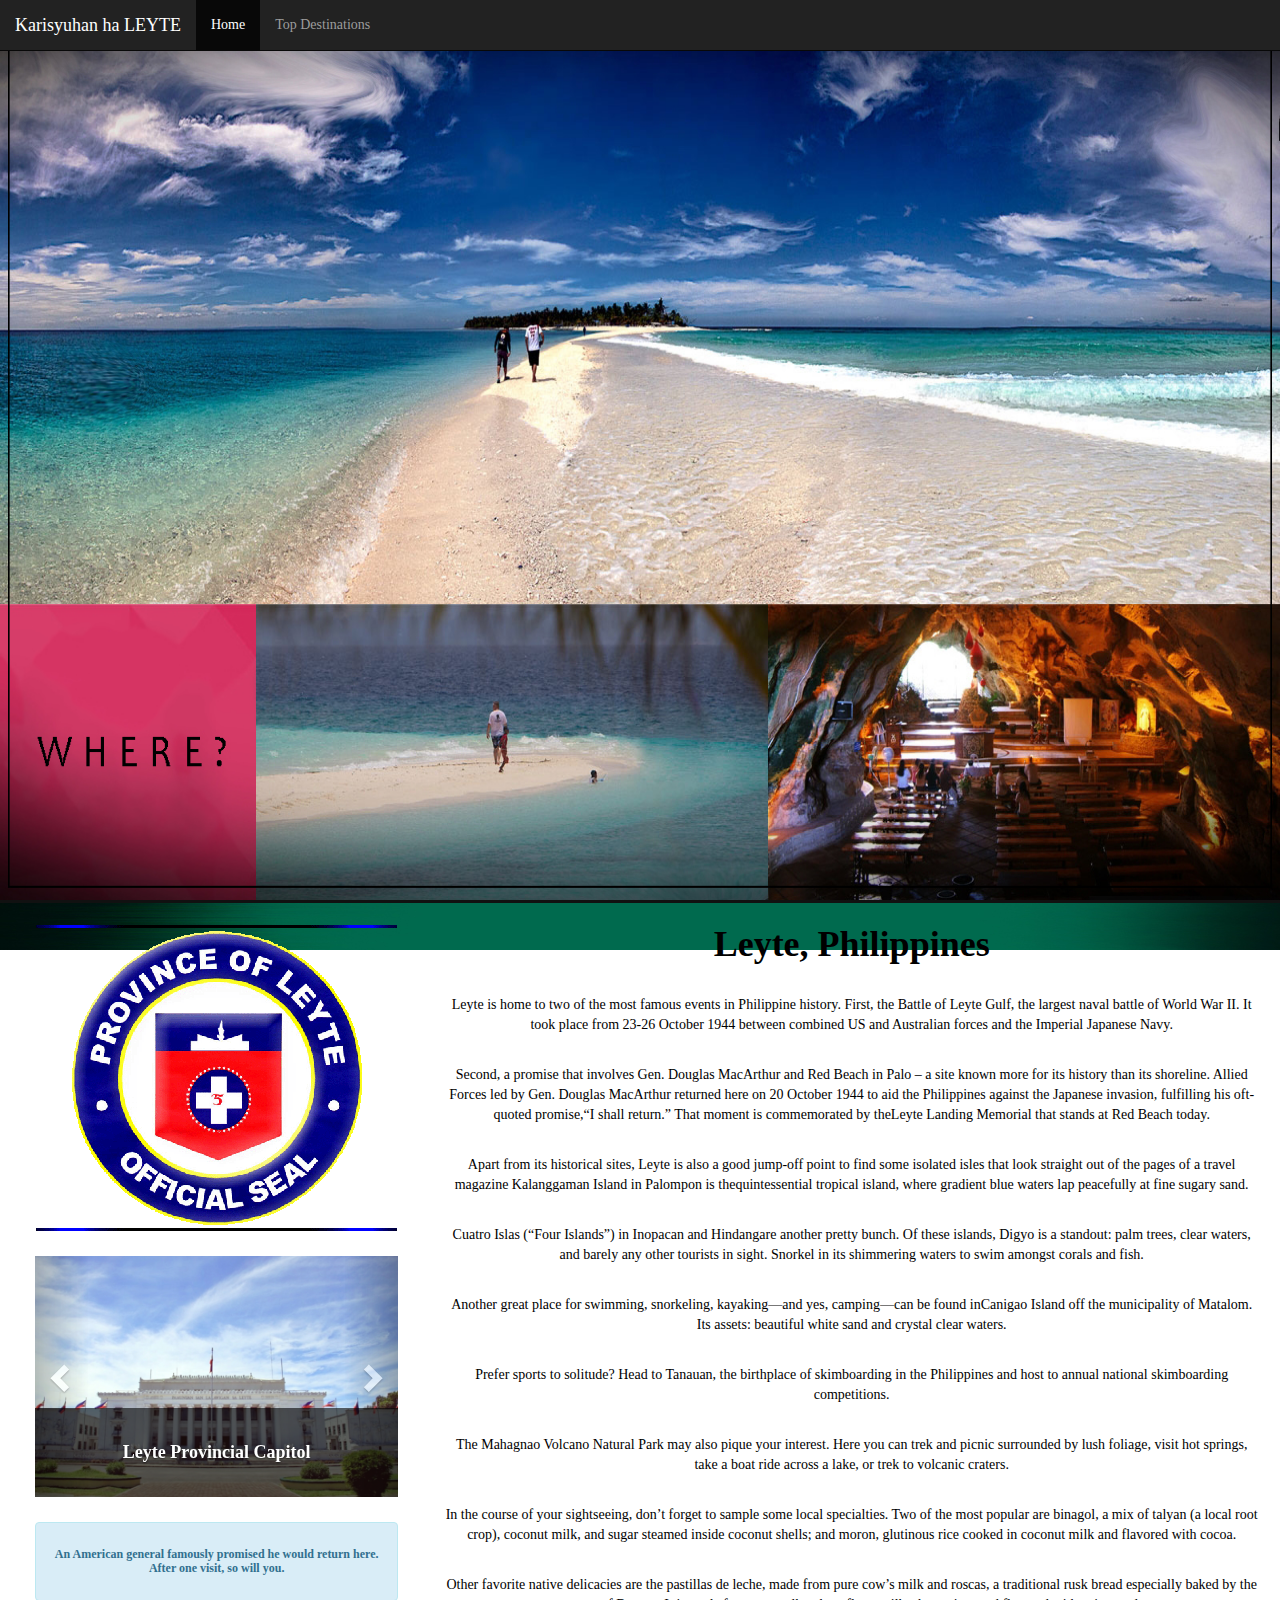
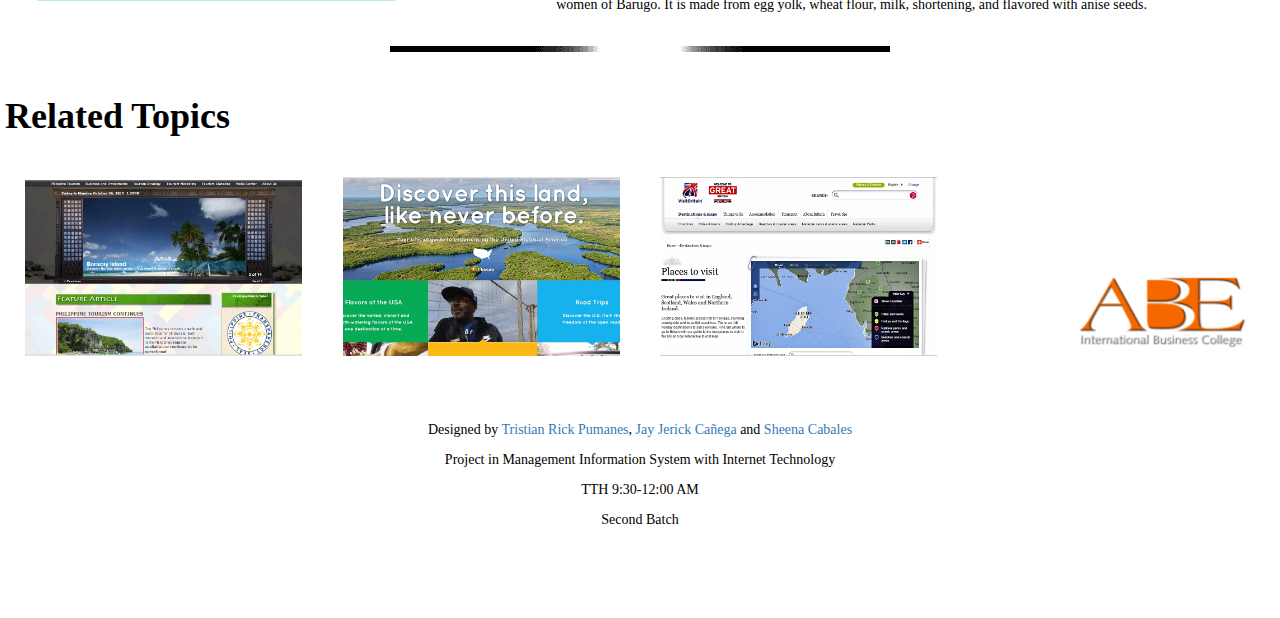
<file: index.html>
<!DOCTYPE html>
<html lang="en">
  <head>
    <meta charset="utf-8">
    <meta http-equiv="X-UA-Compatible" content="IE=edge">
    <meta name="viewport" content="width=device-width, initial-scale=1">
    
    <title>Karisyuhan ha Leyte</title>

    <link href="css/bootstrap.min.css" rel="stylesheet">
    <link href="style.css" rel="stylesheet">

    <!-- HTML5 shim and Respond.js for IE8 support of HTML5 elements and media queries -->
    <!-- WARNING: Respond.js doesn't work if you view the page via file:// -->
    <!--[if lt IE 9]>
      <script src="https://oss.maxcdn.com/html5shiv/3.7.2/html5shiv.min.js"></script>
      <script src="https://oss.maxcdn.com/respond/1.4.2/respond.min.js"></script>
    <![endif]-->

  </head>
  <body>
    
    <div class="container-fluid">
      <nav class="navbar navbar-inverse navbar-fixed-top">

     <!-- start hin navbar header-->
      <div class="navbar-header">
        <button class="navbar-toggle" data-toggle="collapse" data-target="#myNav" aria-expanded="false">
          <span class="sr-only">Toggle Navigation</span>
          <span class="icon-bar"></span>
          <span class="icon-bar"></span>
          <span class="icon-bar"></span>
        </button>
        <a href="#" class="navbar-brand">Karisyuhan ha LEYTE</a>
      </div>
      <!-- end hin navbar-header -->

      <!-- start hin collapse #myNav -->

      <div class="collapse navbar-collapse" id="myNav">
        <ul class="nav navbar-nav">
          <li class="active"><a href="#">Home</a></li>
          <li><a href="destinations.html">Top Destinations</a></li>
        </ul>
      </div>

      <!-- end hin collapse #myNav -->

      </nav>

      <div class="clearfix"></div>

      <!-- start of header -->
      <header>
          <div class="header-image">
            <div class="front">
              <img src="img/leyte1.jpg" class="img-responsive"/>
            </div>

            <!-- this image will show on hover -->
            <div class="back">
              <img src="img/leyte2.jpg" class="img-responsive"/>
            </div>
          </div>
      </header>

      <div class="clearfix"></div>

      <section id="main-content">
          <div class="container-fluid">
            <div class="row">
            <div class="col-lg-4 text-center left-side">

              <div class="official-seal col-md-6 col-lg-12">
                <img src="img/bar2.gif" alt="Official Seal Top Animated Bar" class="img-responsive">
                <img src="img/logo1.gif" alt="Logo" class="img-responsive">
                <img src="img/bar2.gif" alt="Official Seal Bottom Animated Bar" class="img-responsive">
              </div> 
              
              <!-- carousel -->
              <div class="col-md-6 col-lg-12">
                <div id="myCarousel" class="carousel slide">
                  <div class="carousel-inner">
                    <div class="active item">
                      <img src="img/img1.jpg" class="img-responsive">
                      <div class="carousel-caption">
                        <h4>Leyte Provincial Capitol</h4>
                      </div>
                    </div>
                    <div class="item">
                      <img src="img/img2.jpg" class="img-responsive">
                      <div class="carousel-caption">
                        <h4>CAP Building (Formerly Price Mansion)</h4>
                      </div>
                    </div>
                    <div class="item">
                      <img src="img/img3.jpg" class="img-responsive">
                      <div class="carousel-caption">
                        <h4>Gen. Douglas MacArthur Landing Memorial</h4>
                      </div>
                    </div>
                    <div class="item">
                      <img src="img/img4.jpg" class="img-responsive">
                      <div class="carousel-caption">
                        <h4>Palo Metropolitan Cathedral</h4>
                      </div>
                    </div>
                    <div class="item">
                      <img src="img/img5.jpg" class="img-responsive">
                      <div class="carousel-caption">
                        <h4>Tacloban City Hall</h4>
                      </div>
                    </div>
                    <div class="item">
                      <img src="img/img6.jpg" class="img-responsive">
                      <div class="carousel-caption">
                        <h4>Hill 522</h4>
                      </div>
                    </div>
                    <div class="item">
                      <img src="img/img7.jpg" class="img-responsive">
                      <div class="carousel-caption">
                        <h4>Hill 120</h4>
                      </div>
                    </div>
                    <div class="item">
                      <img src="img/img8.jpg" class="img-responsive">
                      <div class="carousel-caption">
                        <h4>San Juanico Bridge </h4>
                      </div>
                    </div>
                    <div class="item">
                      <img src="img/img9.jpg">
                      <div class="carousel-caption">
                        <h4>Cuatro Islas</h4>
                      </div>
                    </div>
                    <div class="item">
                      <img src="img/img10.jpg" class="img-responsive">
                      <div class="carousel-caption">
                        <h4>Madonna of Japan</h4>
                      </div>
                    </div>
                    <div class="item">
                      <img src="img/img11.jpg" class="img-responsive">
                      <div class="carousel-caption">
                        <h4>Sto. Niño Church</h4>
                      </div>
                    </div>
                    <div class="item">
                      <img src="img/img12.jpg" class="img-responsive">
                      <div class="carousel-caption">
                        <h4>Crucified Christ and the Map of Leyte Pilgrim Monument</h4>
                      </div>
                    </div>
                    <div class="item">
                      <img src="img/img13.jpg" class="img-responsive">
                      <div class="carousel-caption">
                        <h4>Stations of the Cross</h4>
                      </div>
                    </div>
                    <div class="item">
                      <img src="img/img14.jpg" class="img-responsive">
                      <div class="carousel-caption">
                        <h4>Kalanggaman Island</h4>
                      </div>
                    </div>
                  </div>
                  <!-- Carousel nav -->
                
                    <a class="carousel-control left" href="#myCarousel" data-slide="prev">
                       <span class="glyphicon glyphicon-chevron-left" aria-hidden="true"></span>
                       <span class="sr-only">Previous</span>
                    </a>

                  <a class="carousel-control right" href="#myCarousel" data-slide="next">
                       <span class="glyphicon glyphicon-chevron-right" aria-hidden="true"></span>
                       <span class="sr-only">Next</span>
                  </a>
          
          </div>

          <div class="alert alert-info info-la visible-lg" role="alert">
            <h6>An American general famously promised he would return here. After one visit, so will you.</h6>
          </div>

        </div>

          

        </div>

          <div class="col-lg-8 text-center right-side">       
            <h1>Leyte, Philippines</h1><br>
            <p>Leyte is home to two of the most famous events in Philippine history. First, the Battle of Leyte Gulf, the largest naval battle of World War II. It took place from 23-26 October 1944 between combined US and Australian forces and the Imperial Japanese Navy.</p>
            <br>
            <p>Second, a promise that involves Gen. Douglas MacArthur and Red Beach in Palo – a site known more for its history than its shoreline. Allied Forces led by Gen. Douglas MacArthur returned here on 20 October 1944 to aid the Philippines against the Japanese invasion, fulfilling his oft-quoted promise,“I shall return.” That moment is commemorated by theLeyte Landing Memorial that stands at Red Beach today.</p>
            <br>
            <p>Apart from its historical sites, Leyte is also a good jump-off point to find some isolated isles that look straight out of the pages of a travel magazine Kalanggaman Island in Palompon is thequintessential tropical island, where gradient blue waters lap peacefully at fine sugary sand.</p>
            <br>
            <p>Cuatro Islas (“Four Islands”) in Inopacan and Hindangare another pretty bunch. Of these islands, Digyo is a standout: palm trees, clear waters, and barely any other tourists in sight. Snorkel in its shimmering waters to swim amongst corals and fish.</p>
            <br>
            <p>Another great place for swimming, snorkeling, kayaking—and yes, camping—can be found inCanigao Island off the municipality of Matalom.  Its assets: beautiful white sand and crystal clear waters.</p>
            <br>
            <p>Prefer sports to solitude? Head to Tanauan, the birthplace of skimboarding in the Philippines and host to annual national skimboarding competitions.</p>
            <br>
            <p>The Mahagnao Volcano Natural Park may also pique your interest. Here you can trek and picnic surrounded by lush foliage, visit hot springs, take a boat ride across a lake, or trek to volcanic craters.</p>
            <br>
            <p>In the course of your sightseeing, don’t forget to sample some local specialties. Two of the most popular are binagol, a mix of talyan (a local root crop), coconut milk, and sugar steamed inside coconut shells; and moron, glutinous rice cooked in coconut milk and flavored with cocoa.</p>
            <br>
            <p>Other favorite native delicacies are the pastillas de leche, made from pure cow’s milk and roscas, a traditional rusk bread especially baked by the women of Barugo. It is made from egg yolk, wheat flour, milk, shortening, and flavored with anise seeds.</p>
            </div>
        </div>
          </div> <!-- end of container -->

          <div class="sep text-center">
            <img src="img/bar1.gif" class="img-responsive"><img src="img/bar1.gif" class="img-responsive">
          </div>
      </section>

      <div class="clearfix"></div>

      <section id="related-topics">
        <div class="container-fluid">
          <div class="row">
            <div class="col-g-8">
              
              <div class="pg-header">
                <h1>Related Topics</h1>
              </div>

                <div class="thumbnails">
                
                    <div class="col-sm-3 col-md-3">
                      <a class="thumbnail img-responsive" href="http://www.tourism.gov.ph">
                            <img src="img/dot.jpg" alt="Department of Tourism Philippines">
                      </a>
                    </div>

                    <div class="col-sm-3 col-md-3">
                      <a class="thumbnail img-responsive" href="http://www.visittheusa.com">
                          <img src="img/usa.jpg" alt="Visit The USA">
                      </a>
                    </div>

                    <div class="col-sm-3 col-md-3">
                      <a class="thumbnail img-responsive" href="http://www.visitbritain.com/en/Destinations-and-Maps/">
                          <img src="img/britain.jpg" alt="Visit Britain">
                      </a>
                    </div>
                 
                </div> <!-- end of thumbnails -->
            </div> <!-- end of col-lg-8 -->

            <div class="col-lg-3 abe-logo">
              <img src="img/abe.png">
            </div>

           </div> <!-- end of row -->
        </div>
      </section>

      <footer>
        <div class="container text-center">
          <p>Designed by <a href="https://www.facebook.com/profile.php?id=100001434661893" target="_blank">Tristian Rick Pumanes</a>,  <a href="https://www.facebook.com/jayjerick.canega" target="_blank">Jay Jerick Cañega</a> and <a href="https://www.facebook.com/rychewayredchin" target="_blank">Sheena Cabales</a></p>
        <p>Project in Management Information System with Internet Technology</p>
        <p>TTH 9:30-12:00 AM</p>
        <p>Second Batch</p>
        </div>
      </footer>






    </div> <!-- end hin container -->

    <!-- jQuery (necessary for Bootstrap's JavaScript plugins) -->
    <script src="https://ajax.googleapis.com/ajax/libs/jquery/1.11.3/jquery.min.js"></script>
    <!-- Include all compiled plugins (below), or include individual files as needed -->
    <script src="js/bootstrap.min.js"></script>
  </body>
</html>
</file>
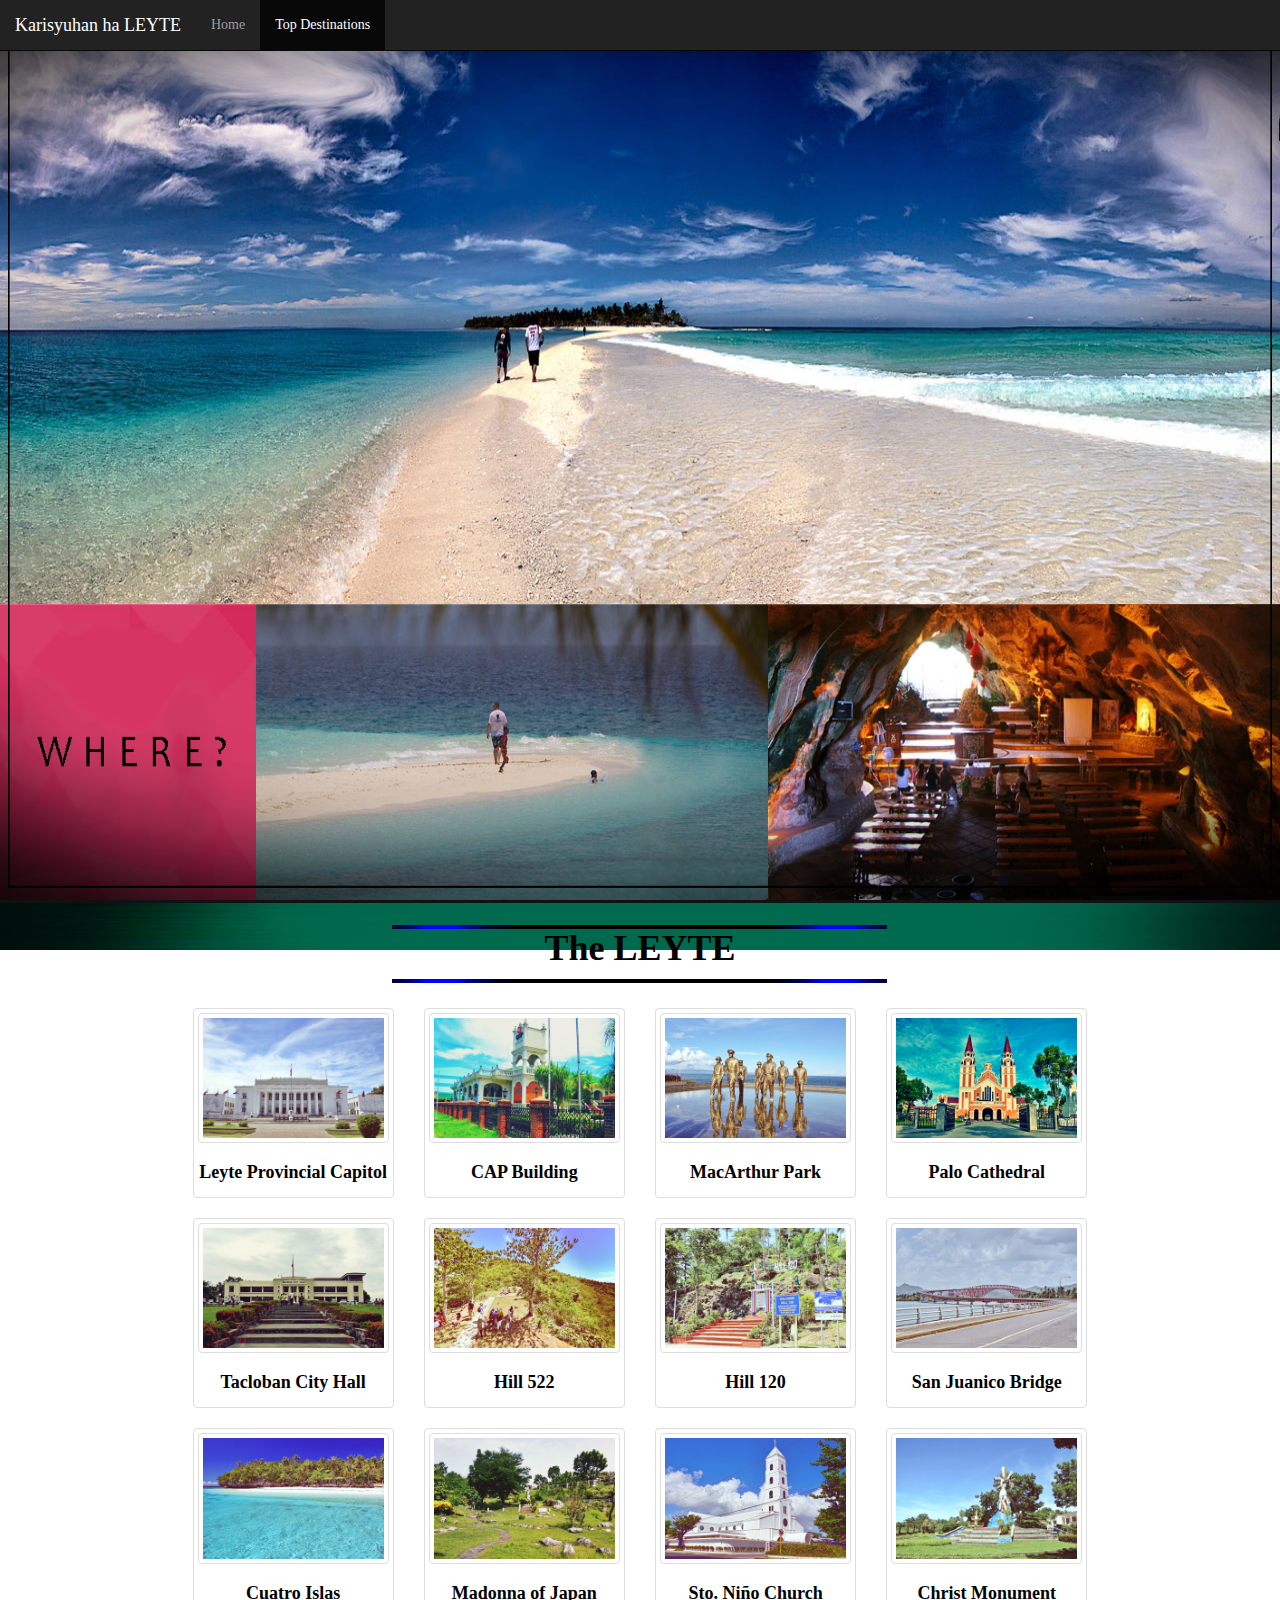
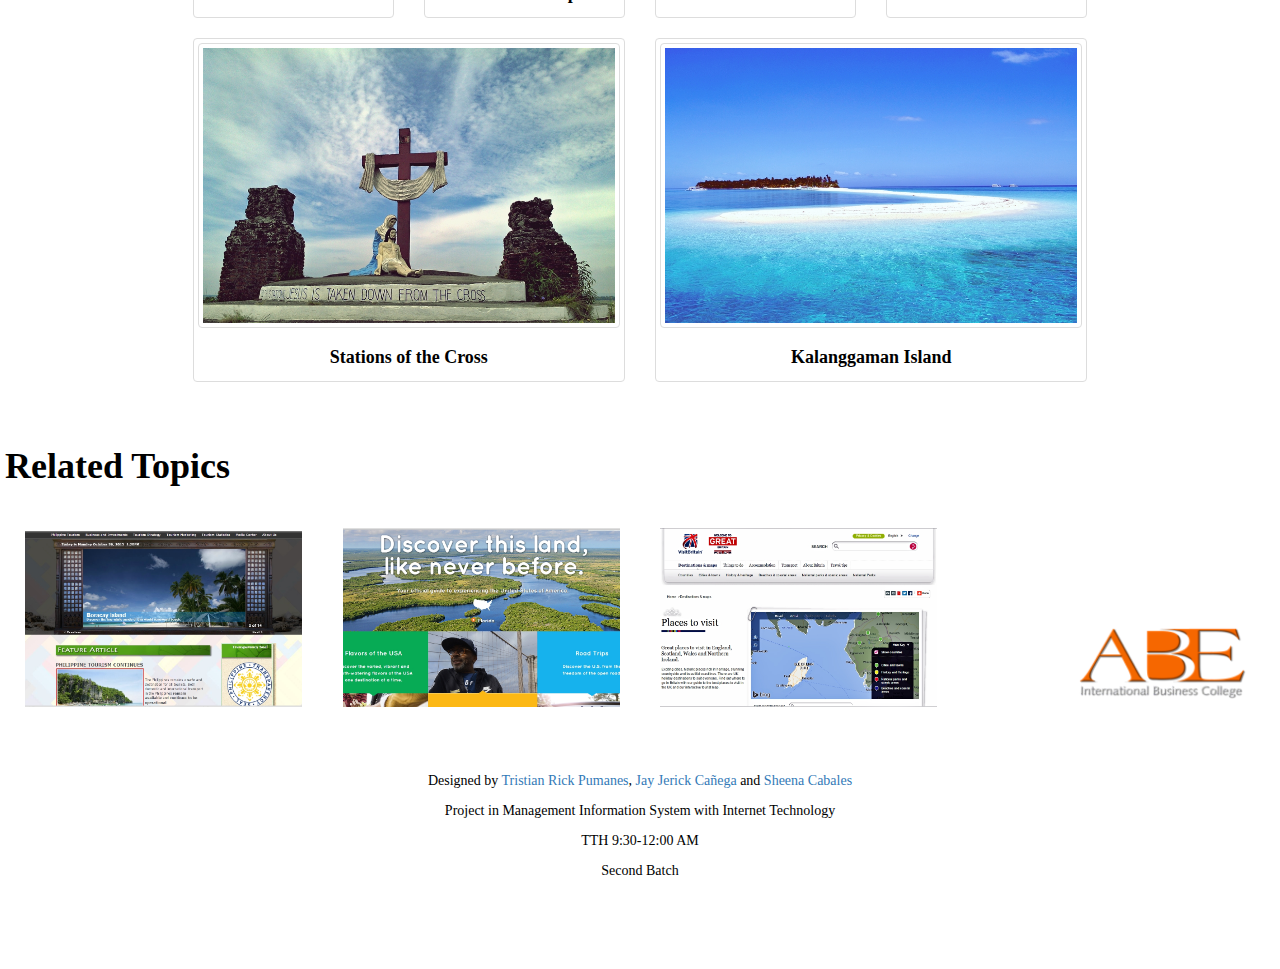
<file: destinations.html>
<!DOCTYPE html>
<html lang="en">
  <head>
    <meta charset="utf-8">
    <meta http-equiv="X-UA-Compatible" content="IE=edge">
    <meta name="viewport" content="width=device-width, initial-scale=1">
    
    <title>Top Destinations in Leyte</title>

    <link href="css/bootstrap.min.css" rel="stylesheet">
    <link href="style.css" rel="stylesheet">

    <!-- HTML5 shim and Respond.js for IE8 support of HTML5 elements and media queries -->
    <!-- WARNING: Respond.js doesn't work if you view the page via file:// -->
    <!--[if lt IE 9]>
      <script src="https://oss.maxcdn.com/html5shiv/3.7.2/html5shiv.min.js"></script>
      <script src="https://oss.maxcdn.com/respond/1.4.2/respond.min.js"></script>
    <![endif]-->

  </head>
  <body>
    
    <div class="container-fluid">
      <nav class="navbar navbar-inverse navbar-fixed-top">

     <!-- start hin navbar header-->
      <div class="navbar-header">
        <button class="navbar-toggle" data-toggle="collapse" data-target="#myNav" aria-expanded="false">
          <span class="sr-only">Toggle Navigation</span>
          <span class="icon-bar"></span>
          <span class="icon-bar"></span>
          <span class="icon-bar"></span>
        </button>
        <a href="#" class="navbar-brand">Karisyuhan ha LEYTE</a>
      </div>
      <!-- end hin navbar-header -->

      <!-- start hin collapse #myNav -->

      <div class="collapse navbar-collapse" id="myNav">
        <ul class="nav navbar-nav">
          <li><a href="index.html">Home</a></li>
          <li class="active"><a href="#">Top Destinations</a></li>
        </ul>
      </div>

      <!-- end hin collapse #myNav -->

      </nav>

      <div class="clearfix"></div>

      <!-- start of header -->
      <header>
          <div class="header-image">
            <div class="front">
              <img src="img/leyte1.jpg" class="img-responsive"/>
            </div>

            <!-- this image will show on hover -->
            <div class="back">
              <img src="img/leyte2.jpg" class="img-responsive"/>
            </div>
          </div>
      </header>

      <div class="clearfix"></div>

      <section id="main-content">
          <div class="container text-center">



          <div class="rows">

            <div class="col-lg-12">
              <div class="the-leyte">
                <img src="img/bar2.gif" class="img-responsive">
                 <h1>The LEYTE</h1>
                <img src="img/bar2.gif" class="img-responsive">
              </div>
            </div>  
            
            <div class="col-sm-6 col-md-4 col-lg-3 text-center">
              <div class="thumbnail">
                <a class="thumbnail" href="http://waraypalink.html">
                <img src="img/img1.jpg" alt="" class="imgthumb"></a>  
                <h4>Leyte Provincial Capitol</h4>
              </div>
            </div>

            <div class="col-sm-6 col-md-4 col-lg-3 text-center">
              <div class="thumbnail">
                <a class="thumbnail" href="http://waraypalink.html">
                <img src="img/img2.jpg" alt="" class="imgthumb"></a>  
                <h4>CAP Building</h4>
              </div>
            </div>

            <div class="col-sm-6 col-md-4 col-lg-3 text-center">
              <div class="thumbnail">
                <a class="thumbnail" href="http://waraypalink.html">
                <img src="img/img3.jpg" alt="" class="imgthumb"></a>  
                <h4>MacArthur Park</h4>
              </div>
            </div>

            <div class="col-sm-6 col-md-4 col-lg-3 text-center">
              <div class="thumbnail">
                <a class="thumbnail" href="http://waraypalink.html">
                <img src="img/img4.jpg" alt="" class="imgthumb"></a>  
                <h4>Palo Cathedral</h4>
              </div>
            </div>

            <div class="col-sm-6 col-md-4 col-lg-3 text-center">
              <div class="thumbnail">
                <a class="thumbnail" href="http://waraypalink.html">
                <img src="img/img5.jpg" alt="" class="imgthumb"></a>  
                <h4>Tacloban City Hall</h4>
              </div>
            </div>

            <div class="col-sm-6 col-md-4 col-lg-3 text-center">
              <div class="thumbnail">
                <a class="thumbnail" href="http://waraypalink.html">
                <img src="img/img6.jpg" alt="" class="imgthumb"></a>  
                <h4>Hill 522</h4>
              </div>
            </div>

            <div class="col-sm-6 col-md-4 col-lg-3 text-center">
              <div class="thumbnail">
                <a class="thumbnail" href="http://waraypalink.html">
                <img src="img/img7.jpg" alt="" class="imgthumb"></a>  
                <h4>Hill 120</h4>
              </div>
            </div>

            <div class="col-sm-6 col-md-4 col-lg-3 text-center">
              <div class="thumbnail">
                <a class="thumbnail" href="http://waraypalink.html">
                <img src="img/img8.jpg" alt="" class="imgthumb"></a>  
                <h4>San Juanico Bridge</h4>
              </div>
            </div>

            <div class="col-sm-6 col-md-4 col-lg-3 text-center">
              <div class="thumbnail">
                <a class="thumbnail" href="http://waraypalink.html">
                <img src="img/img9.jpg" alt="" class="imgthumb"></a>  
                <h4>Cuatro Islas</h4>
              </div>
            </div>

            <div class="col-sm-6 col-md-4 col-lg-3 text-center">
              <div class="thumbnail">
                <a class="thumbnail" href="http://waraypalink.html">
                <img src="img/img10.jpg" alt="" class="imgthumb"></a>  
                <h4>Madonna of Japan</h4>
              </div>
            </div>

            <div class="col-sm-6 col-md-4 col-lg-3 text-center">
              <div class="thumbnail">
                <a class="thumbnail" href="http://waraypalink.html">
                <img src="img/img11.jpg" alt="" class="imgthumb"></a>  
                <h4>Sto. Niño Church</h4>
              </div>
            </div>

            <div class="col-sm-6 col-md-4 col-lg-3 text-center">
              <div class="thumbnail">
                <a class="thumbnail" href="http://waraypalink.html">
                <img src="img/img12.jpg" alt="" class="imgthumb"></a>  
                <h4>Christ Monument</h4>
              </div>
            </div>

            <div class="col-sm-6 col-md-4 col-lg-6 text-center">
              <div class="thumbnail">
                <a class="thumbnail" href="http://waraypalink.html">
                <img src="img/img13.jpg" alt="" class="imgthumb"></a>  
                <h4>Stations of the Cross</h4>
              </div>
            </div>

            <div class="col-sm-6 col-md-4 col-lg-6 text-center">
              <div class="thumbnail">
                <a class="thumbnail" href="http://waraypalink.html">
                <img src="img/img14.jpg" alt="" class="imgthumb"></a>  
                <h4>Kalanggaman Island</h4>
              </div>
            </div>


          </div>

          
          <!-- animated bottom line -->
           <!--  <div class="sep text-center">
              <img src="img/bar1.gif"><img src="img/bar1.gif">
            </div> -->

          </div>
      </section>

      <div class="clearfix"></div>

      <section id="related-topics">
        <div class="container-fluid">
          <div class="row">
            <div class="col-g-8">
              
              <div class="pg-header">
                <h1>Related Topics</h1>
              </div>

                <div class="thumbnails">
                
                    <div class="col-sm-3 col-md-3">
                      <a class="thumbnail img-responsive" href="http://www.tourism.gov.ph">
                            <img src="img/dot.jpg" alt="Department of Tourism Philippines">
                      </a>
                    </div>

                    <div class="col-sm-3 col-md-3">
                      <a class="thumbnail" href="http://www.visittheusa.com">
                          <img src="img/usa.jpg" alt="Visit The USA">
                      </a>
                    </div>

                    <div class="col-sm-3 col-md-3">
                      <a class="thumbnail" href="http://www.visitbritain.com/en/Destinations-and-Maps/">
                          <img src="img/britain.jpg" alt="Visit Britain">
                      </a>
                    </div>
                 
                </div> <!-- end of thumbnails -->
            </div> <!-- end of col-lg-8 -->

            <div class="col-lg-3 abe-logo">
              <img src="img/abe.png">
            </div>

           </div> <!-- end of row -->
        </div>
      </section>

      <footer>
        <div class="container text-center">
          <p>Designed by <a href="https://www.facebook.com/profile.php?id=100001434661893" target="_blank">Tristian Rick Pumanes</a>,  <a href="https://www.facebook.com/jayjerick.canega" target="_blank">Jay Jerick Cañega</a> and <a href="https://www.facebook.com/rychewayredchin" target="_blank">Sheena Cabales</a></p>
        <p>Project in Management Information System with Internet Technology</p>
        <p>TTH 9:30-12:00 AM</p>
        <p>Second Batch</p>
        </div>
      </footer>






    </div> <!-- end hin container -->

    <!-- jQuery (necessary for Bootstrap's JavaScript plugins) -->
    <script src="https://ajax.googleapis.com/ajax/libs/jquery/1.11.3/jquery.min.js"></script>
    <!-- Include all compiled plugins (below), or include individual files as needed -->
    <script src="js/bootstrap.min.js"></script>
  </body>
</html>
</file>
<file: style.css>
html, body{
	height: 100%;
	background-image:url('img/bg1.jpg');
	background-position: center;
	background-attachment: fixed;
	background-repeat: no-repeat;
}
/*
Note:
Gin sugad ko hini ky damo nga elements it pareho it style
pareho han iyo h1,h2,h3,h4,h5,h6,p..so para mas madali gin body
ko nala para tanan nga text ha body masusugad it style.
*/
body{
	font-family: 'Calibri';
	color: black;
}
h1,h4,h6{
	font-weight: bolder;
}

/*
Tanan nga box element ha bootstrap pareho hinin na container
myda daan padding. Ini hiya gnppwersa niya tanggalon it padding
ha bootstrap
*/
.container-fluid{
	padding: 0 !important;
}
.container{
	width:77%;
}

.thumb1{
	height: 200px;
}

.imgthumb{
	opacity: 1;
}
.imgthumb:hover{
	opacity: 0.4;
}
.leyte,
.back{
 position: top;
}

/*hover effect*/
header{
	position: relative;
	height: 100vh;
}
.front img,
.back img{
	height: 100vh;
	width: 100%;
}
.front,
.back{
	position: absolute;
	border-bottom: 3px solid #111;
}
.front{
	z-index: 2;
	-webkit-transition: all 1s ease;
	-moz-transition: all 1s ease;
	-o-transition: all 1s ease;
	transition: all 1s ease;
}
.front:hover{
	opacity: 0;
}
/*end hover effect*/

/*MAIN CONTENT STYLE*/
section#main-content{
	position: relative;
	margin-top: 25px;
	margin-bottom: 25px;
}
section#main-content,
section#related-topics{
	padding-left:20px;
	padding-right: 20px;
}
section#main-content h1{
	margin-top: 0;
}
.official-seal img {
    margin: 0 auto;
}

#myCarousel{
	margin-top: 25px;
}
.left-side{
	margin-bottom: 25px;
}
.carousel-caption{
	background-color: rgba(1,1,1,0.6);
	padding: 25px;
	width: 100%;
	left: 0 !important;
	bottom: 0 !important;
	right: 0 !important;
}
.info-la{
	margin-top: 25px;
}
.carousel img{
	width: 100%;
}
/*END MAIN CONTENT STYLE*/


/*RELATED TOPICS STYLE*/
section#related-topics{
	margin-bottom: 25px;
}
.thumbnails a{
	display: inline-block;
	border:1px solid #fff;
	background-color: transparent;
	margin: auto auto;
}
.abe-logo img{
	width: 180px;
	height: 76px;
	position: relative;
	bottom: -100px;
    right: -100px;
}
.pg-header{
	border-bottom: 1px solid #fff;
	width: 75%;
	margin-bottom: 25px;
}
/*END RELATED TOPICS STYLE*/

footer{
	border-top: 3px solid #fff;
	border-bottom: 3px solid #fff;
	margin-bottom: 50px;
	padding: 25px;
}

/*TOP DESTINATIONS CSS*/
.thumbnail{
	background-color: transparent;
}
.the-leyte{
	margin-bottom: 25px;
}
.the-leyte img,
.sep img{
	text-align: center;
	margin: 0 auto;
}

@media screen and (max-width: 768px){
	.abe-logo img{
		position: relative;
		bottom: 0;
	    right: 0;
	}
	.abe-logo {
	    margin: 0 auto;
	    text-align: center;
	}
}
@media screen and (max-width: 992px){
	.abe-logo img{
		position: relative;
		bottom: 0;
	    right: 0;
	}
	.abe-logo {
	    margin: 0 auto;
	    text-align: center;
	}
}
</file>
